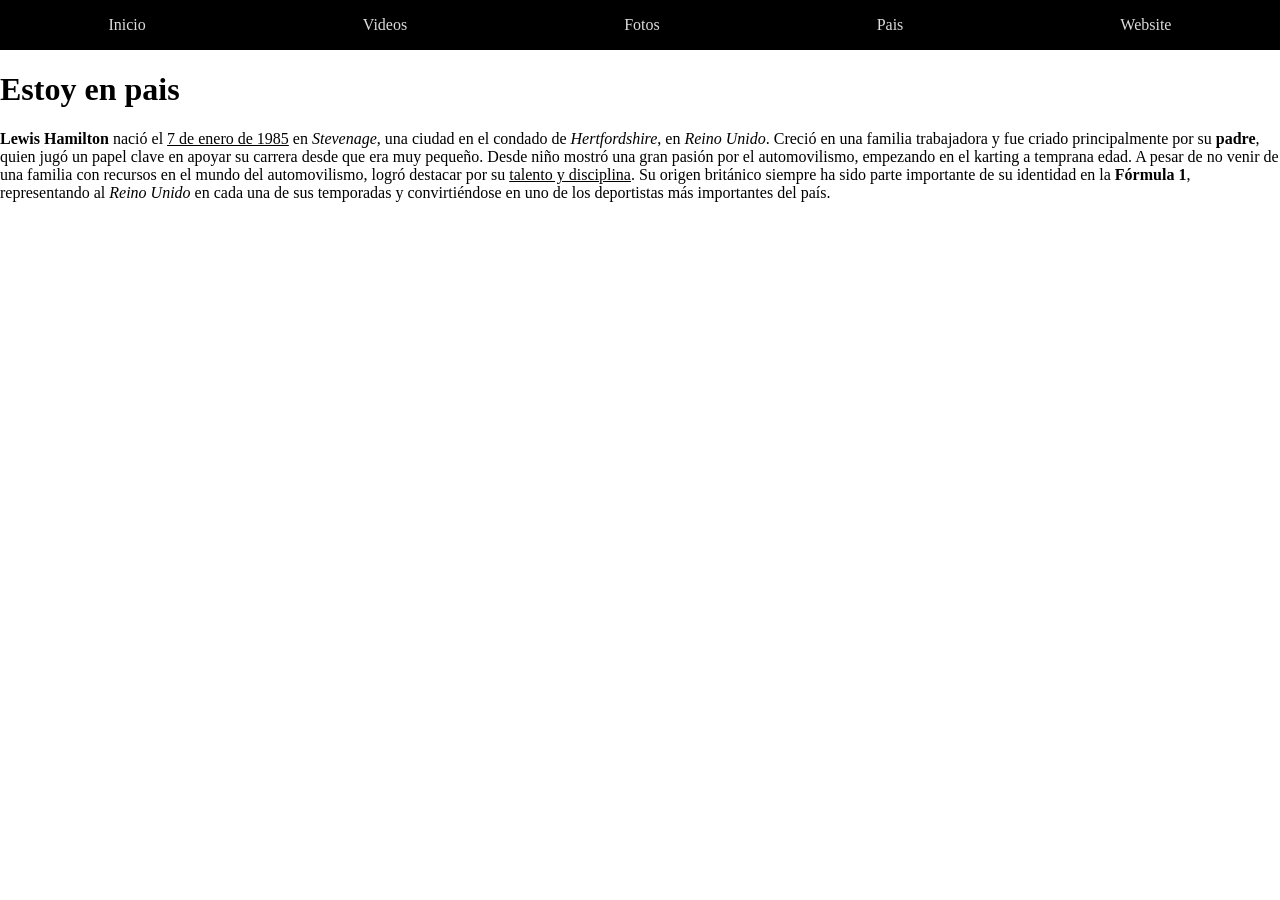
<file: pais.html>
<!DOCTYPE html>
<html>
<head>
  <meta charset="UTF-8">
  <meta name="viewport" content="width=device-width, initial-scale=1.0">
  <title>País</title>
  <!-- Link to the external CSS file -->
  <link rel="stylesheet" type="text/css" href="style.css">
</head>
<body>
<nav>
  <a href="index.html">Inicio</a>
  <a href="videos.html">Videos</a>
   <a href="fotos.html">Fotos</a>
    <a href="pais.html">Pais</a>
    <a href="https://www.lewishamilton.com/">Website</a>
</nav>
<h1>Estoy en pais</h1>
<p><b>Lewis Hamilton</b> nació el <u>7 de enero de 1985</u> en <i>Stevenage</i>, una ciudad en el condado de <i>Hertfordshire</i>, en <i>Reino Unido</i>. Creció en una familia trabajadora y fue criado principalmente por su <b>padre</b>, quien jugó un papel clave en apoyar su carrera desde que era muy pequeño. Desde niño mostró una gran pasión por el automovilismo, empezando en el karting a temprana edad. A pesar de no venir de una familia con recursos en el mundo del automovilismo, logró destacar por su <u>talento y disciplina</u>. Su origen británico siempre ha sido parte importante de su identidad en la <b>Fórmula 1</b>, representando al <i>Reino Unido</i> en cada una de sus temporadas y convirtiéndose en uno de los deportistas más importantes del país.</p>
<iframe src="https://www.google.com/maps/embed?pb=!1m18!1m12!1m3!1d39387.483846346775!2d-0.23403488830207653!3d51.9026149576537!2m3!1f0!2f0!3f0!3m2!1i1024!2i768!4f13.1!3m3!1m2!1s0x48762916a02a64d9%3A0x4341e6e1cebe29fa!2sStevenage%2C%20UK!5e0!3m2!1sen!2spr!4v1771856168971!5m2!1sen!2spr" width="600" height="450" style="border:0;" allowfullscreen="" loading="lazy" referrerpolicy="no-referrer-when-downgrade"></iframe>
</body>
</html>
</file>
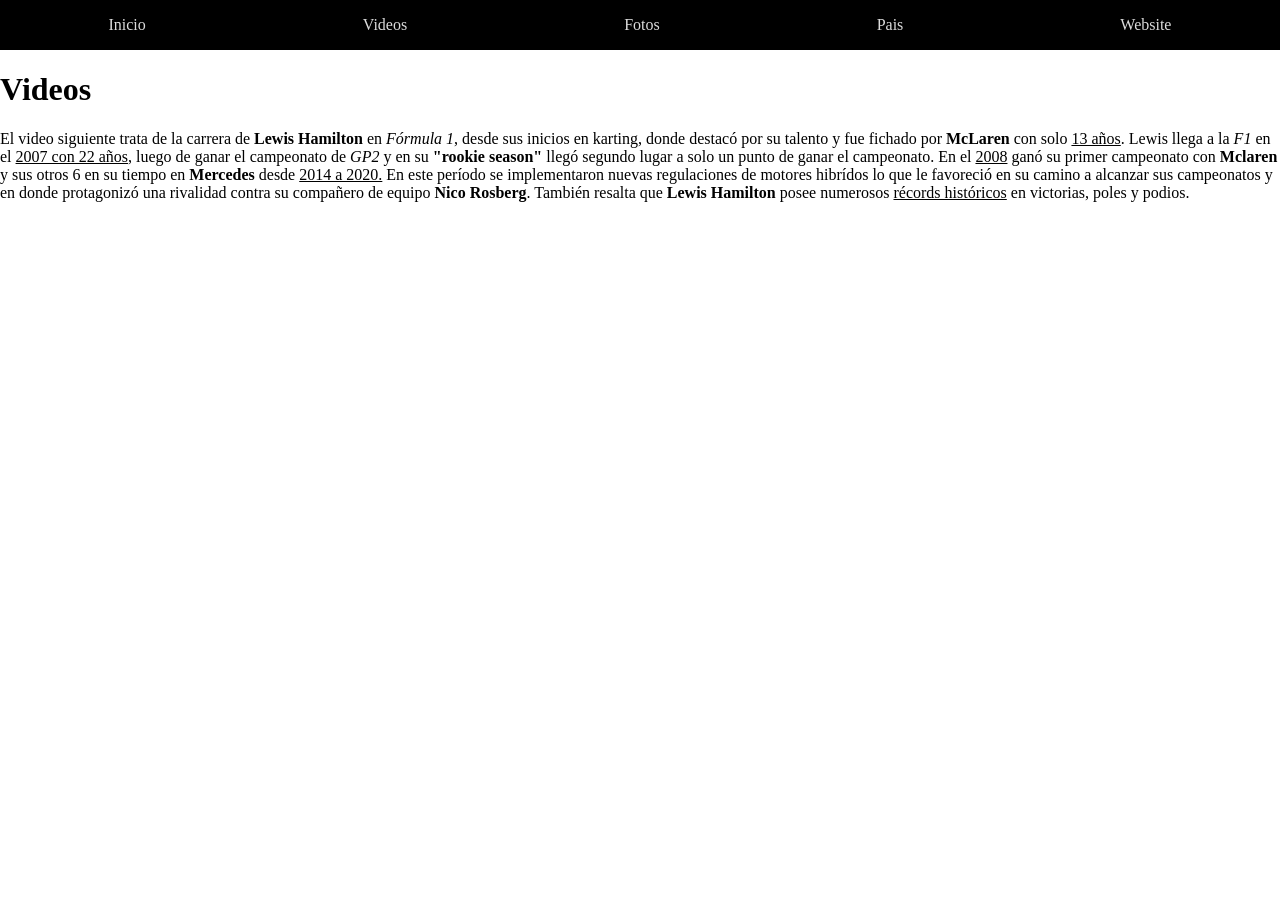
<file: videos.html>
<!DOCTYPE html>
<html>
<head>
  <meta charset="UTF-8">
  <meta name="viewport" content="width=device-width, initial-scale=1.0">
  <title>Videos</title>
  <!-- Link to the external CSS file -->
  <link rel="stylesheet" type="text/css" href="style.css">
</head>
<body>
<nav>
  <a href="index.html">Inicio</a>
  <a href="videos.html">Videos</a>
   <a href="fotos.html">Fotos</a>
    <a href="pais.html">Pais</a>
    <a href="https://www.lewishamilton.com/">Website</a>
</nav>
<h1>Videos</h1>
<p>El video siguiente trata de la carrera de <b>Lewis Hamilton</b> en <i>Fórmula 1</i>, desde sus inicios en karting, donde destacó por su talento y fue fichado por <b>McLaren</b> con solo <u>13 años</u>. Lewis llega a la <i>F1</i> en el <u>2007 con 22 años</u>, luego de ganar el campeonato de <i>GP2</i> y en su <b>"rookie season"</b> llegó segundo lugar a solo un punto de ganar el campeonato. En el <u>2008</u> ganó su primer campeonato con <b>Mclaren</b> y sus otros 6 en su tiempo en <b>Mercedes</b> desde <u>2014 a 2020.</u> En este período se implementaron nuevas regulaciones de motores hibrídos lo que le favoreció en su camino a alcanzar sus campeonatos y en donde protagonizó una rivalidad contra su compañero de equipo <b>Nico Rosberg</b>. También resalta que <b>Lewis Hamilton</b> posee numerosos <u>récords históricos</u> en victorias, poles y podios.</p>
<iframe width="560" height="315" src="https://www.youtube.com/embed/oPTZCpo5uOg?si=kgQRNBhAIjDARNmw" title="YouTube video player" frameborder="0" allow="accelerometer; autoplay; clipboard-write; encrypted-media; gyroscope; picture-in-picture; web-share" referrerpolicy="strict-origin-when-cross-origin" allowfullscreen></iframe>
</body>
</html>
</file>
<file: style.css>
body {
  margin:0;
  padding:0;
}

nav { 
  background-color:black;
  height:50px;
  display:flex;
  justify-content:space-between;
}

nav a {
  color:Gainsboro;
  text-decoration:none;
  margin:auto;
}

nav a:link {
  color:Gainsboro;
}

nav a:visited {
  color:SlateGrey;
}

nav a:hover {
  color:LightSlateGrey;
}

.galeria{
  width:200px;
}
</file>
